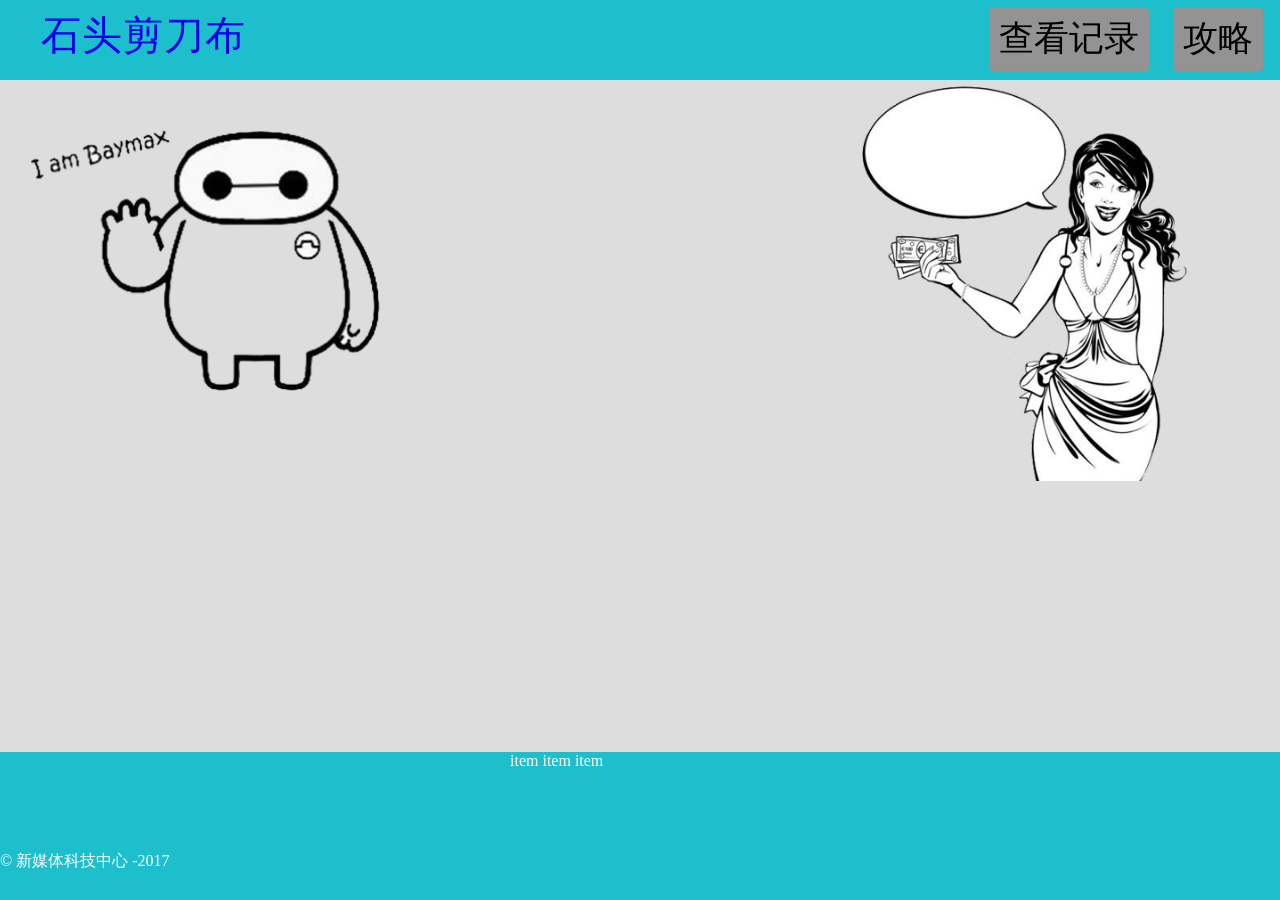
<file: index.html>
<!doctype html>
<html>
<head>
<meta charset="utf-8">
<title>无标题文档</title>
<link rel="stylesheet" href="reset.css">
<link rel="stylesheet" href="main.css">
</head>
<body>
<header><!--页头开始-->
  <nav>
		<ul>
		<li class="logo"><a href="#">石头剪刀布</a></li>
			<li><button type="button" class="knob">攻略</button></li>
			<li><button type="button" class="knob">查看记录</button></li>
		</ul>
  </nav>
</header><!--页头结束-->
<div><!--内容开始-->
<section class="article-preview">
 <div class="Baymax">
  <img src="picture/人物/图层 4.png" width="350">
  </div>
  <div class="belle">
  	<img src="picture/人物/图层 8.png" width="350">
  </section>
  </div>
</div><!--内容结束-->
<footer><!--页脚开始-->
<ul class="share-group">
	<li>item</li>
	<li>item</li>
	<li>item</li>
</ul>
<div class="copy">
	&copy 新媒体科技中心 -2017
</div>
</footer><!--页脚结束-->
</body>
</html>
</file>
<file: main.css>
body{
	background: #DDDDDD;
}
nav{
	background:#1DBFCD;
	height: 80px;
}
nav ul{
	list-style: none;
	margin: 0;
}
nav ul li{
	display: inline-block;
	line-height: 70px;
	float: right;
	padding: 7px;
	margin-right:10px;
}
nav ul li a{
	text-decoration: none;

}
nav ul li.logo{
	margin: 0;
   float: left;
	padding: 1px;
	font-color: #EDEDED;
}
.knob{
	border-radius: 4px;
	padding: 12px 10px 12px 10px;
	border: none;
	display: inline-block;
	border: none;
	color: black;
	font-size:35px;
	font-family:方正姚体;
	 -webkit-transition-duration: 0.4s; /* Safari */
    transition-duration: 0.4s; 
	background-color: #939393;
    color: black;
}
.knob:hover {
    background-color: #D3D2D2 ;
    color:black;
	  box-shadow: 0 12px 16px 0 rgba(0,0,0,0.30), 0 17px 50px 0 rgba(0,0,0,0.15);
}
.logo{
	font-size: 40px;
	font-family:方正舒体;
	font-weight: 300;
	letter-spacing: 1px;
	color: #EDEDED;
}
.article-preview{
	/* 宽度限制导致右边的图片无法float到最右 */
	/* width: 1080px; */
	min-height: 500px;
}
.article-preview > div{
	/* 此处的float会导致这些div都是float:left，这样会使得图片的float:right被覆盖 */
	/* float: left; */
}
.Baymax{
	padding: 50px 100px 10px 30px;
	width: 40%;
	height: 300px;
	float: left;
		
}
.belle{
	float:right;
	/* 宽度能固定就固定，尽量少用百分比。百分比在不同分辨率的设备下显示效果区别很大 */
	/* width: 40%; */
	width: 120px;
	height: 300px;
}
footer{
    background: #1DBFCD;
    color: #fff;
	clear: both;
	/* 使用固定fixed属性，让footer固定在底部。宽度需要设置成100%让他自适应。bottom:0 就是固定在底部。如果是top:0就是固定在顶部.*/
    position: fixed;
    width: 100%;
    bottom: 0;
}
ul{
	margin: 0;
}
ul .share-group{
	display: block;
	wiath:1080px;
	margin: 0 auto;
	padding: 50px;
}
.share-group li{
	display: inline-block;
	min-height: 100px;
	text-align: center;
}
.copy{
	padding-bottom: 30px;
}

.share-group{
	/* 块元素要居中的话，就要固定块元素的宽度，然后使用margin: 0 auto自动调整左右的间距 */
	width: 300px;
	margin: 0 auto;
}
</file>
